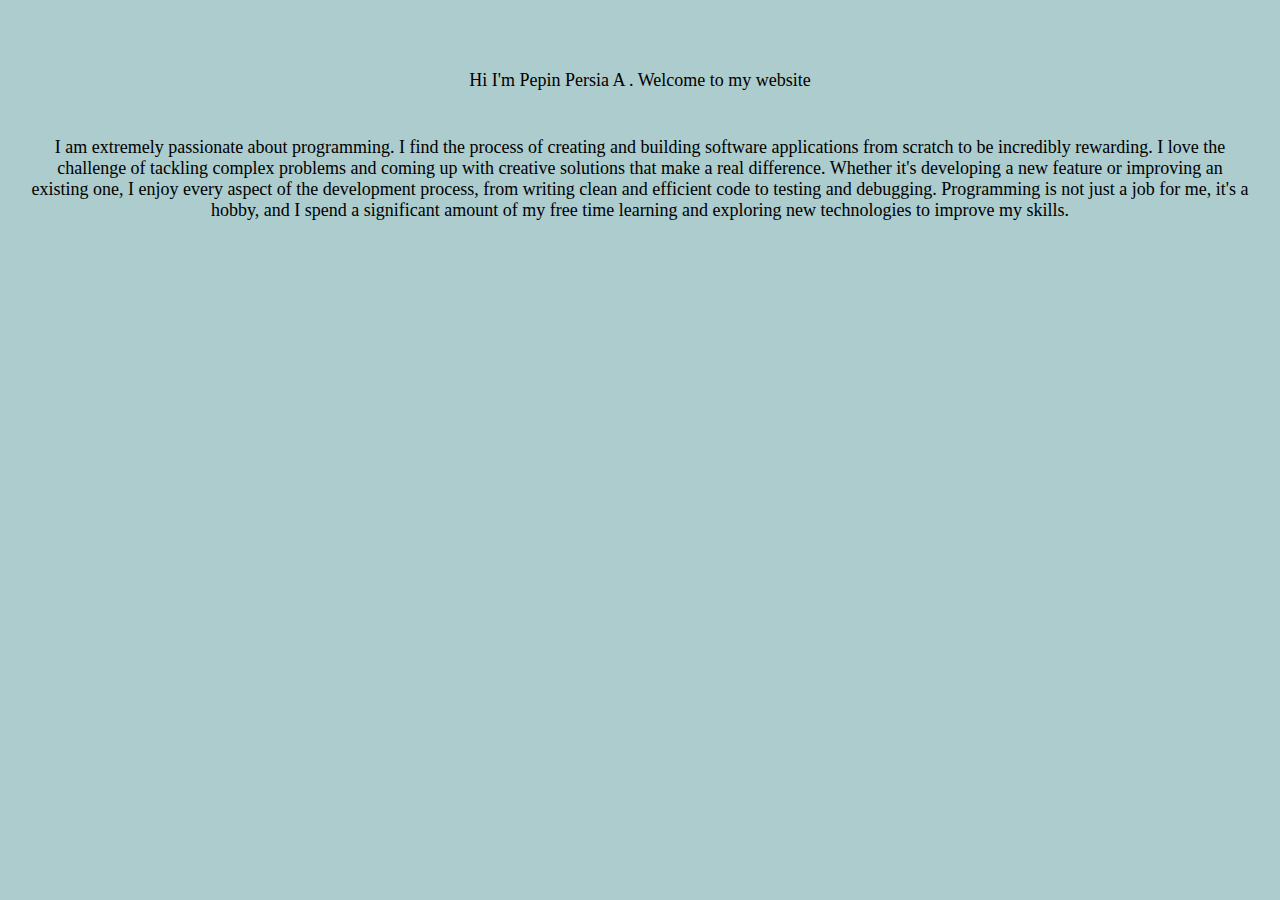
<file: about.html>
<html>
    <head>
        <title>About</title>
        <link rel="stylesheet" href="css/styles.css">
    </head>
    <body>
        <div class="section">
        <p>Hi I'm Pepin Persia A . Welcome to my website</p>
        <br>
        <p>I am extremely passionate about programming. I find the process of creating and building software applications from scratch to be incredibly rewarding. I love the challenge of tackling complex problems and coming up with creative solutions that make a real difference. Whether it's developing a new feature or improving an existing one, I enjoy every aspect of the development process, from writing clean and efficient code to testing and debugging. Programming is not just a job for me, it's a hobby, and I spend a significant amount of my free time learning and exploring new technologies to improve my skills.</p>
        </div>
    </body>
</html>
</file>
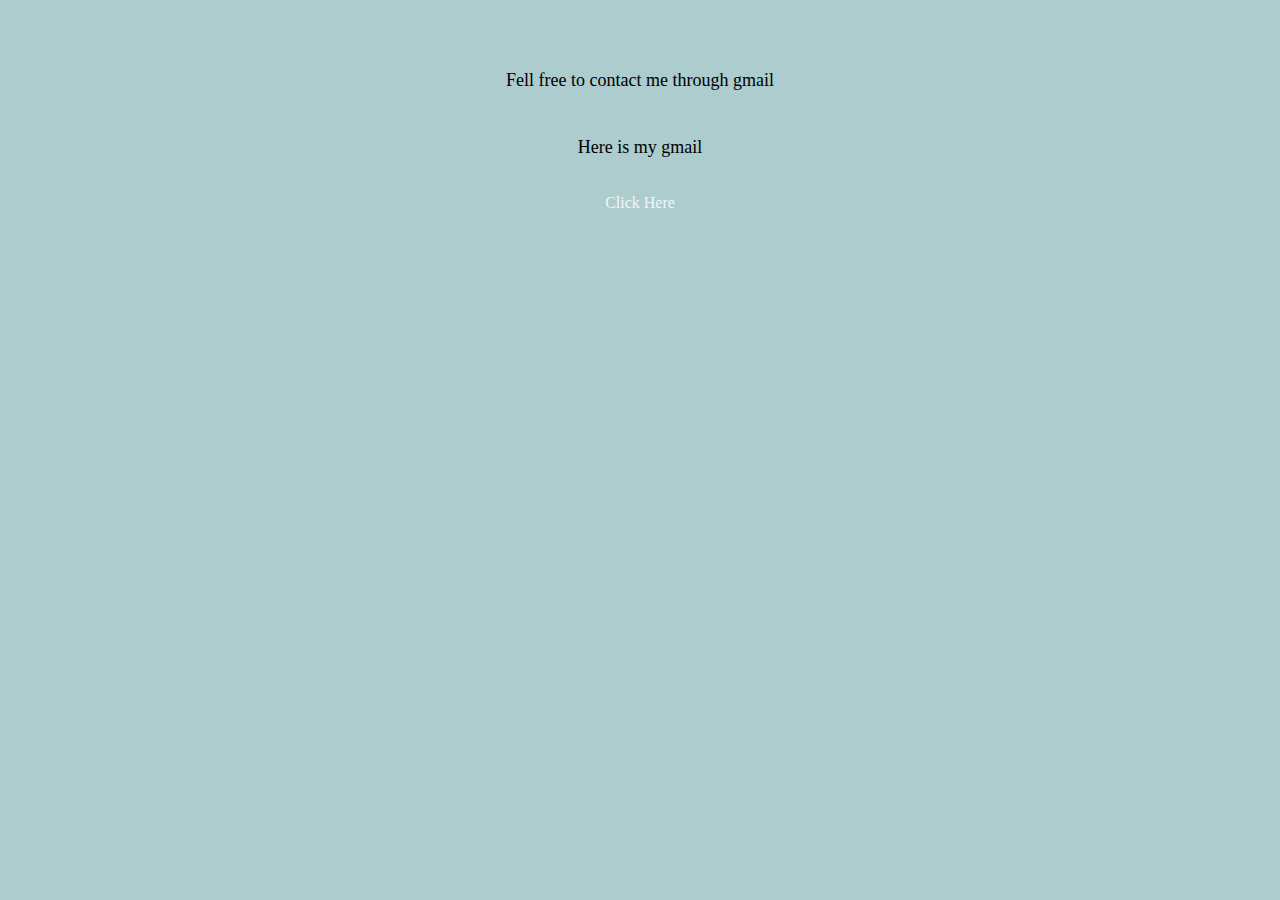
<file: contact.html>
<html>
    <head>
        <title>Contact</title>
        <link rel="stylesheet" href="css/styles.css">
    </head>
    <body>
        <div class="section">
        <p>Fell free to contact me through gmail</p><br>
        <p>Here is my gmail</p><br>
        <a href="pepinpersia07@gmail.com">Click Here</a>
        </div>
    </body>
    </html>
</file>
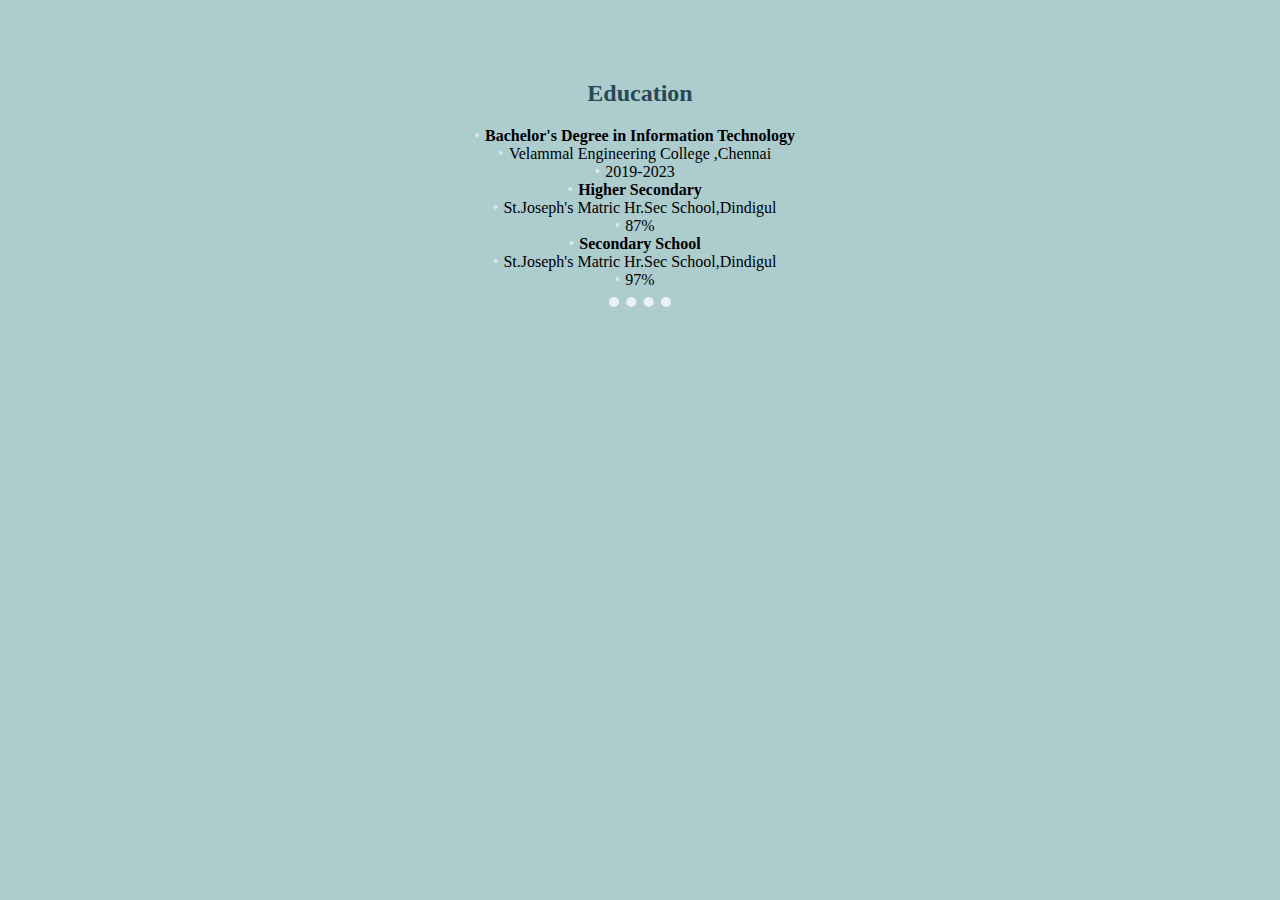
<file: education.html>
<html>
    <head>
        <title>Education</title>
        <link rel="stylesheet" href="css/styles.css">
    </head>
    <body>
        <div class="section">
            <h2>Education</h2>
            <ul>
              <li><strong>Bachelor's Degree in Information Technology</strong></li>
              <li>Velammal Engineering College ,Chennai</li>
              <li>2019-2023</li>
              
            </ul>
      
            <ul>
              <li><strong>Higher Secondary</strong></li>
              <li>St.Joseph's Matric Hr.Sec School,Dindigul</li>
              <li>87%</li>
              
            </ul>
      
            <ul>
              <li><strong>Secondary School</strong></li>
              <li>St.Joseph's Matric Hr.Sec School,Dindigul</li>
              <li>97%</li>
              <hr class="hr">
            </ul>
          </div>
    </body>
</html>
</file>
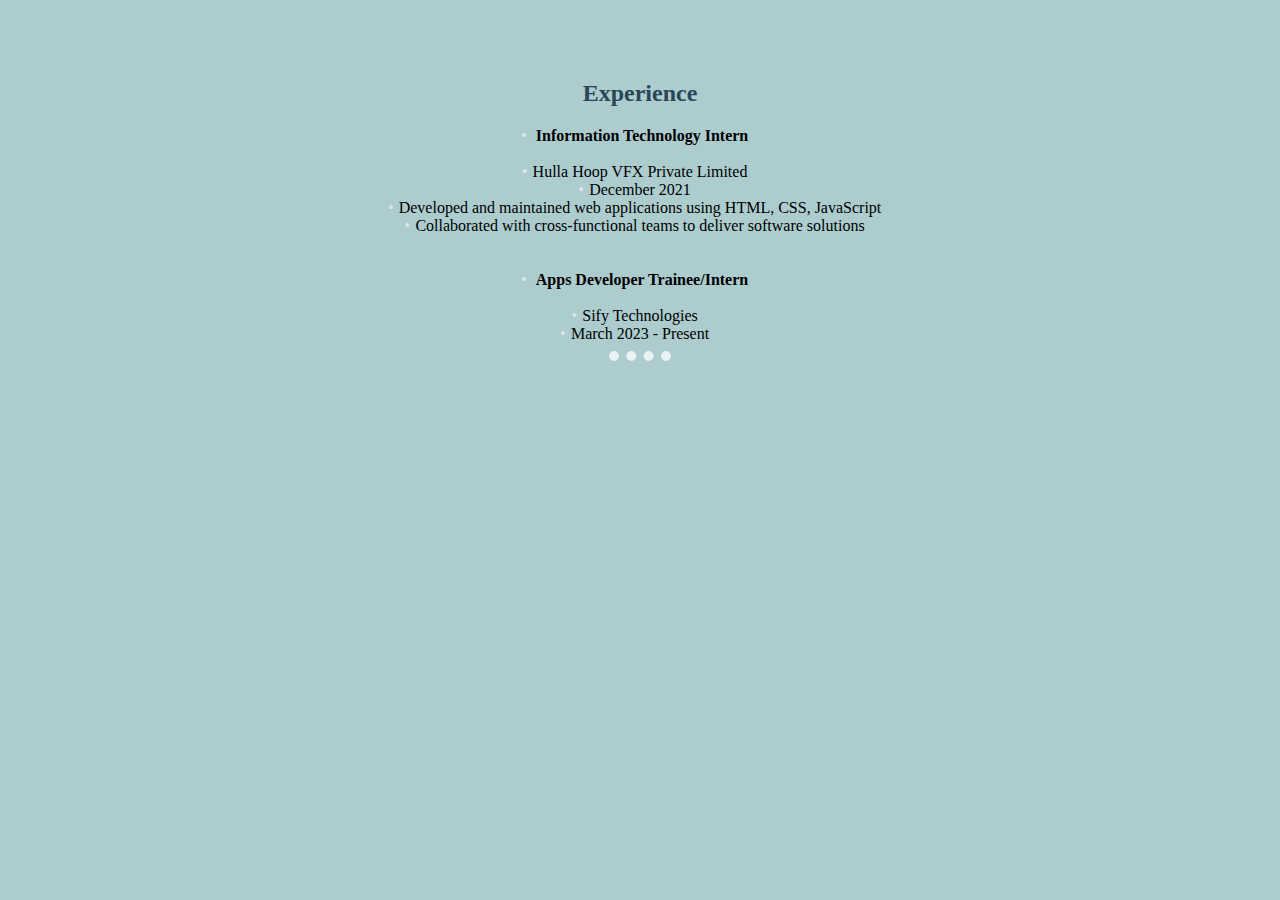
<file: experience.html>
<html>
    <head>
        <title>Experience</title>
        <link rel="stylesheet" href="css/styles.css">
    </head>
    <body>
        <div class="section">
            <h2>Experience</h2>
            <ul>
              <li>
                <strong>Information Technology Intern</strong><br><br>
                <ul>
                  <li>Hulla Hoop VFX Private Limited</li>
                  <li>December 2021</li>
                </ul>
                <ul>
                  <li>Developed and maintained web applications using HTML, CSS, JavaScript</li>
                  <li>Collaborated with cross-functional teams to deliver software solutions </li><br><br>
                </ul>
              </li>
              <li>
                <strong>Apps Developer Trainee/Intern</strong><br><br>
                <ul>
                  <li>Sify Technologies</li>
                  <li>March 2023 - Present</li>
                </ul>
                <hr class="hr">
          </div>
          
    </body>
    </html>
</file>
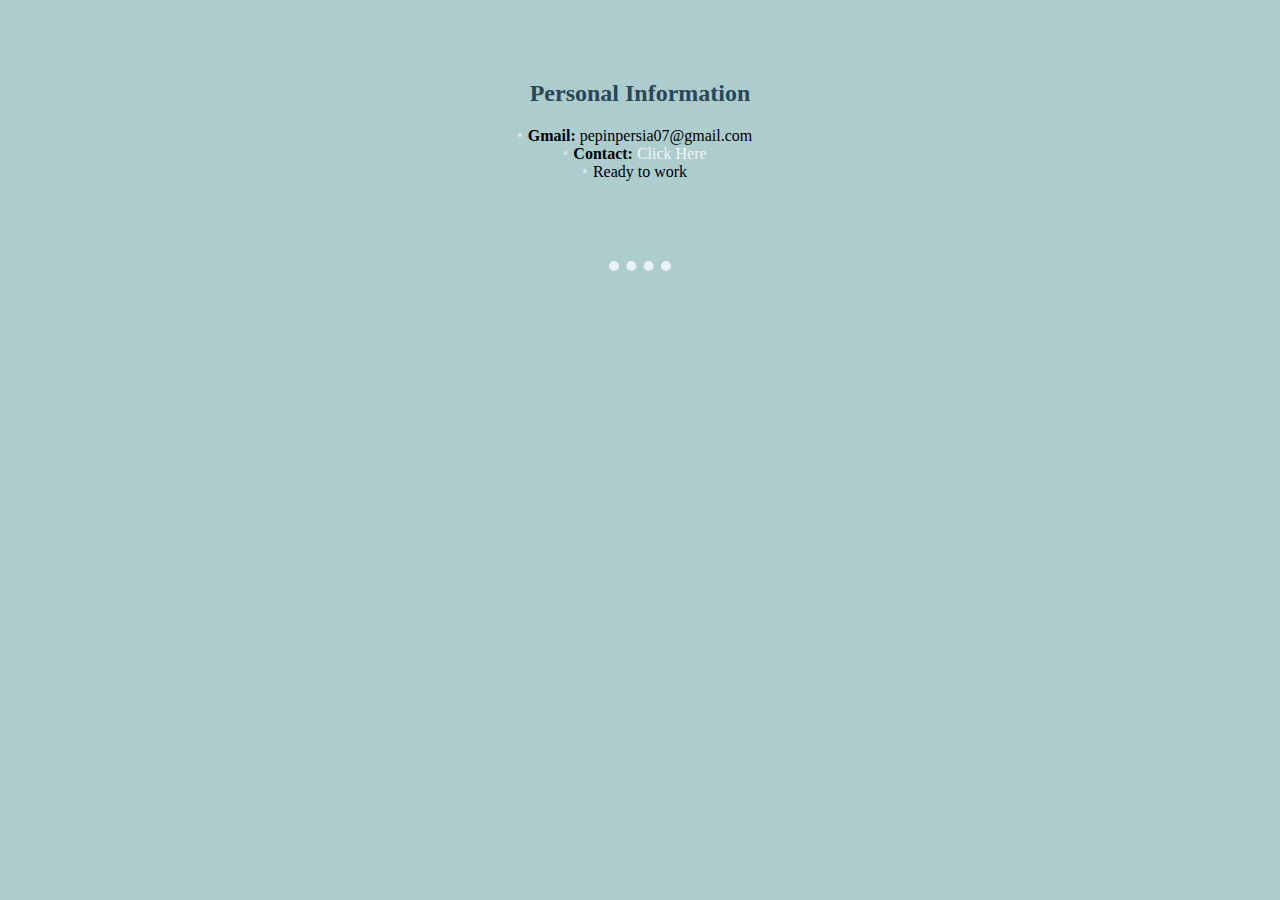
<file: personal.html>
<html>
    <head>
        <title>Personal Info</title>
        <link rel="stylesheet" href="css/styles.css">
    </head>
    <body>
        <div class="section">
            <h2>Personal Information</h2>
            <ul>
              <li><strong>Gmail:</strong> <span id="email">pepinpersia07@gmail.com</span> 
              <li><strong>Contact:</strong><a href="https://www.linkedin.com/in/pepin-persia-a-73a8511b4?lipi=urn%3Ali%3Apage%3Ad_flagship3_profile_view_base_contact_details%3B4qVamM1WS6GW00zKl2iQHA%3D%3D"> Click Here </a></li>
              <li>Ready to work</li>
              <br><br><br><br>
              <hr class="hr">
            </ul>
            </div>
    </body>
    </html>
</file>
<file: css/styles.css>
body {
  font-family: Arial, sans-serif;
  background-color: #acccce;
  
}
img{
    border-radius: 50%;
}

.hr {
    border-style: none;
    border-color: #eaf2f5;
    border-width: 10px;
    border-top-style: dotted;
    width: 5%;
}
h1 {
  font-size: 32px;
  
  margin-top: 20px;
  color: rgb(42, 71, 88);
  text-shadow: #acccce;
  
}
h2 {
  font-size: 24px;
  margin-top: 20px;
  color: rgb(42, 71, 88);
}
p {
  font-size: 18px;
  margin-top: 10px;

}
ul {
  list-style: none;
  padding: 0;
  margin: 0;
}
li:before {
    content: "\2022"; /* Add a bullet point */
    color: #dde5e9; /* Set the color of the bullet point */
    display: inline-block; /* Make the bullet point inline */
    width: 1em; /* Set the width of the bullet point */
    margin-left: -1em; /* Move the bullet point to the left */
  }
  a:link{
    color: whitesmoke;
    text-decoration: none;
  }

  a:hover {
    color: #144252;
    text-underline-offset: none;
  }

.section {
    margin-top: 40px;
    padding: 20px;
    text-align: center;
    font-family: cursive;
}
.button {
    display: inline-block;
    padding: 10px 20px;
    border-radius: 5px;
    background-color: #42b883;
    color: #fff;
    font-weight: bold;
    text-decoration: none;
    transition: background-color 0.3s ease;
  }
  
  .button:hover {
    background-color: #54c39f;
  }


@media (max-width: 768px) {
  .row {
    flex-direction: column;
  }
}
</file>
